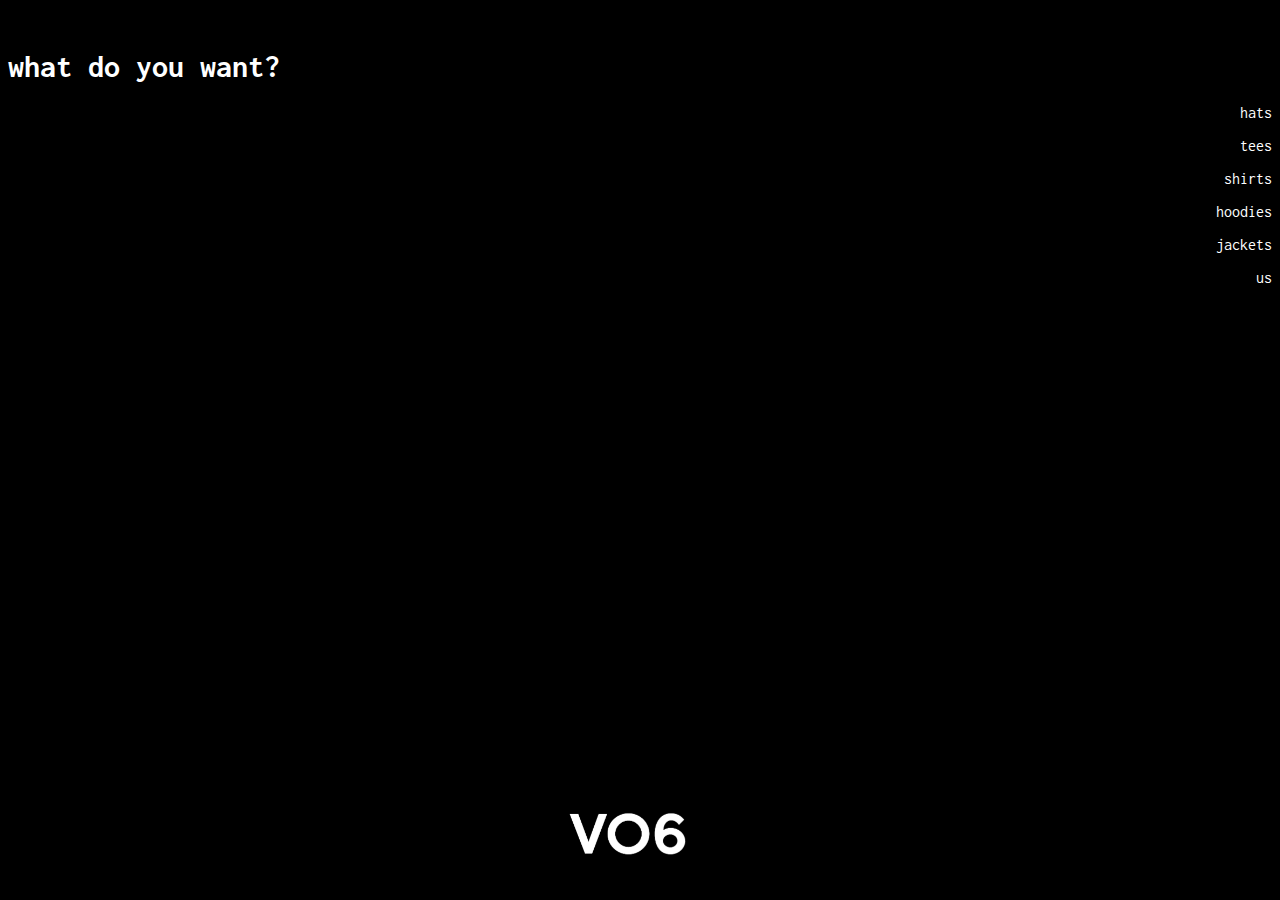
<file: index.html>
<html>
    <head>
        <title>VO6</title>
        <link rel="stylesheet" href="main.css" type="text/css" />
        <link href='https://fonts.googleapis.com/css?family=Inconsolata' rel='stylesheet' type='text/css'>
    </head>
    
    
    <body>
        
        <h1 id="headers"> what do you want? </h1>
        <div id="links">
            <p id="link"><a href="hats.html">hats</a></p>
            <p id="link"><a href="tees.html">tees</a></p>
            <p id="link"><a href="shirts.html">shirts</a></p>
            <p id="link"><a href="hoodies.html">hoodies</a></p>
            <p id="link"><a href="jackets.html">jackets</a></p>
            <p id="link"><a href="us.html">us</a></p>
            <img src="VO6.jpg">
        </div>
        
    </body>
    
</html>
</file>
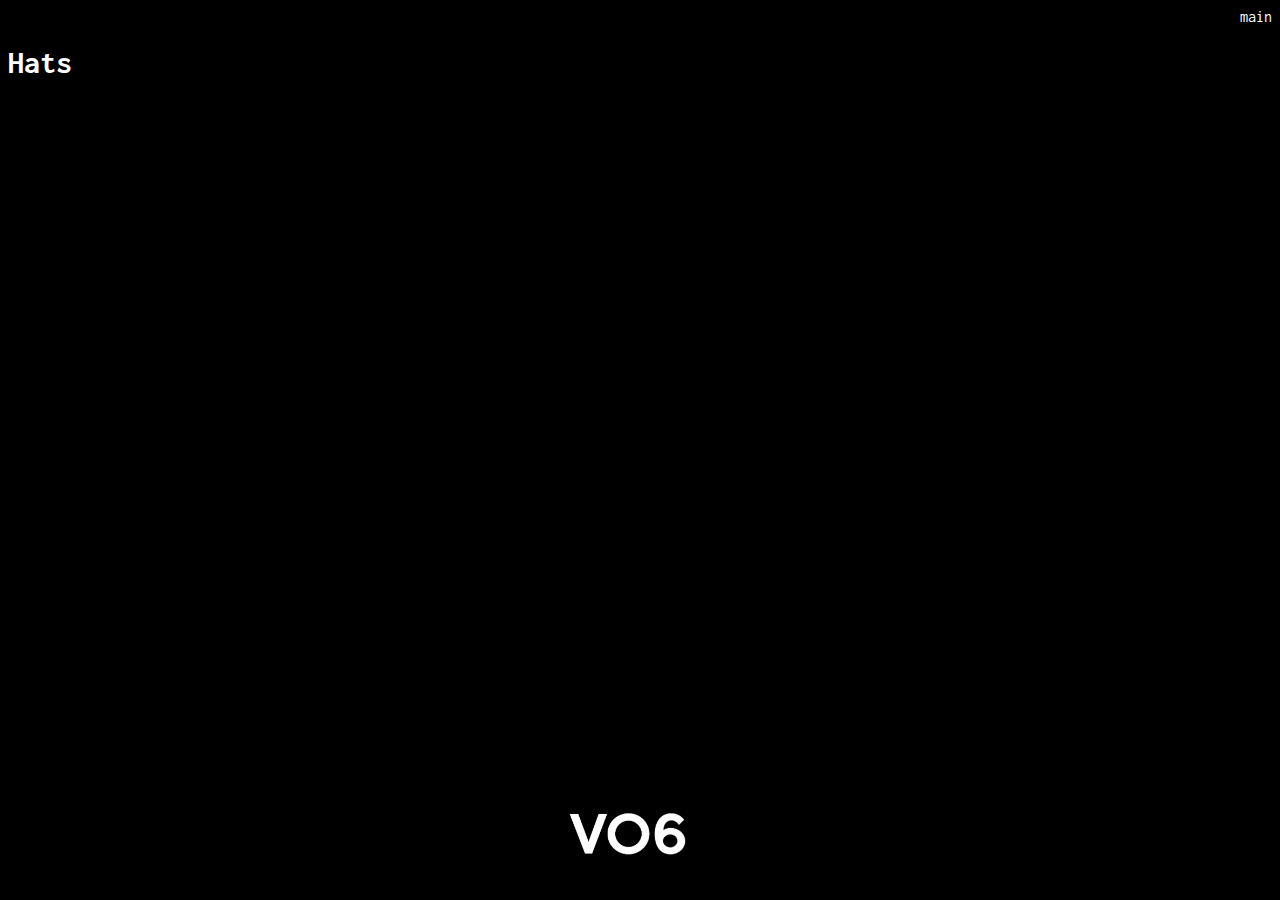
<file: hats.html>
<html>
    <head>
        <title>VO6</title>
        <link rel="stylesheet" href="main.css" type="text/css" />
        <link href='https://fonts.googleapis.com/css?family=Inconsolata' rel='stylesheet' type='text/css'>
    </head>
    
    <body>
        <p><a href="index.html">main</a></p>
        <h1 id="title">
            Hats
        </h1>
        <img src="VO6.jpg">
    </body>
    
</html>
</file>
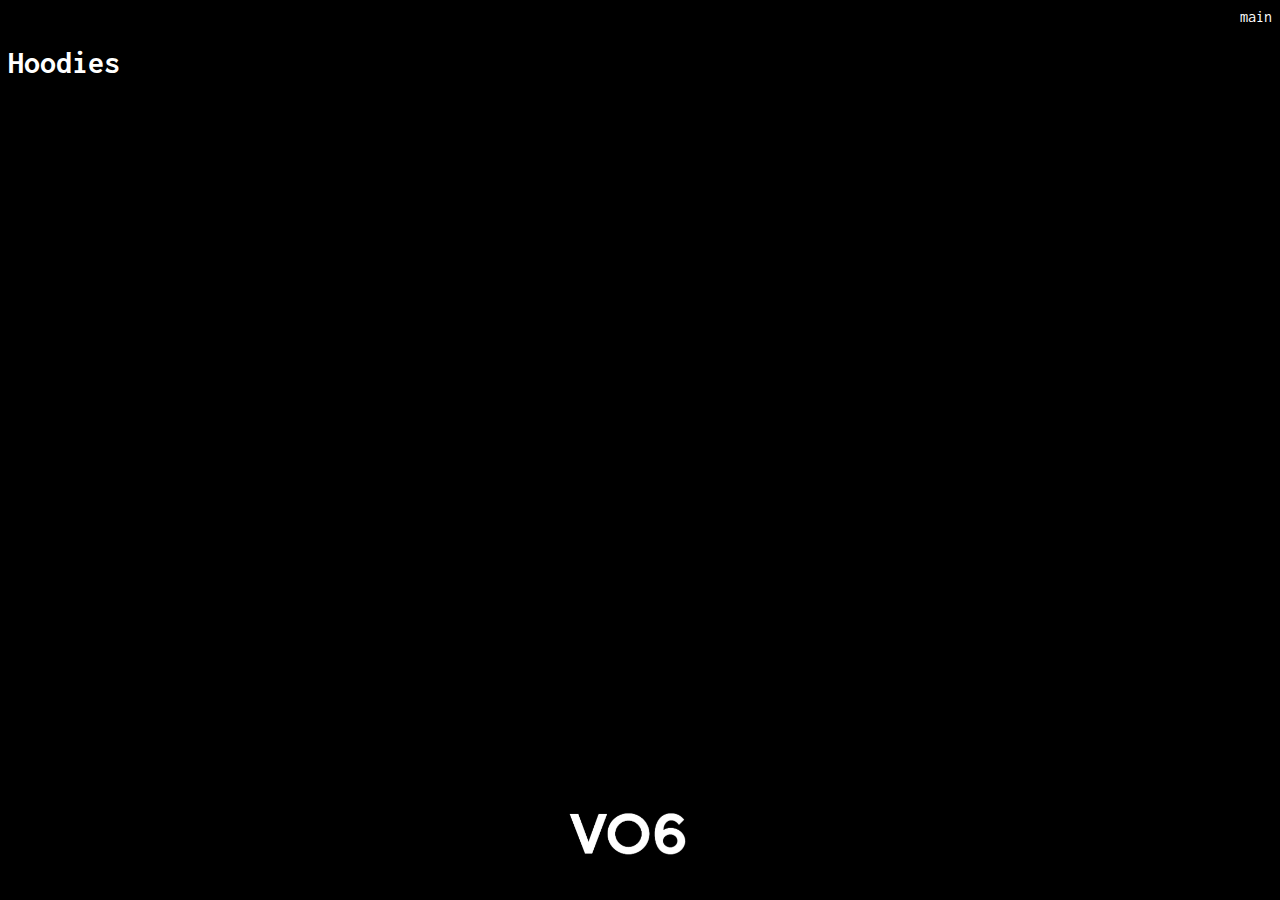
<file: hoodies.html>
<html>
    <head>
        <title>VO6</title>
        <link rel="stylesheet" href="main.css" type="text/css" />
        <link href='https://fonts.googleapis.com/css?family=Inconsolata' rel='stylesheet' type='text/css'>
    </head>
    
    <body>
        <p><a href="index.html">main</a></p>
        <h1 id="title">
            Hoodies
        </h1>
        <img src="VO6.jpg">
    </body>
    
</html>
</file>
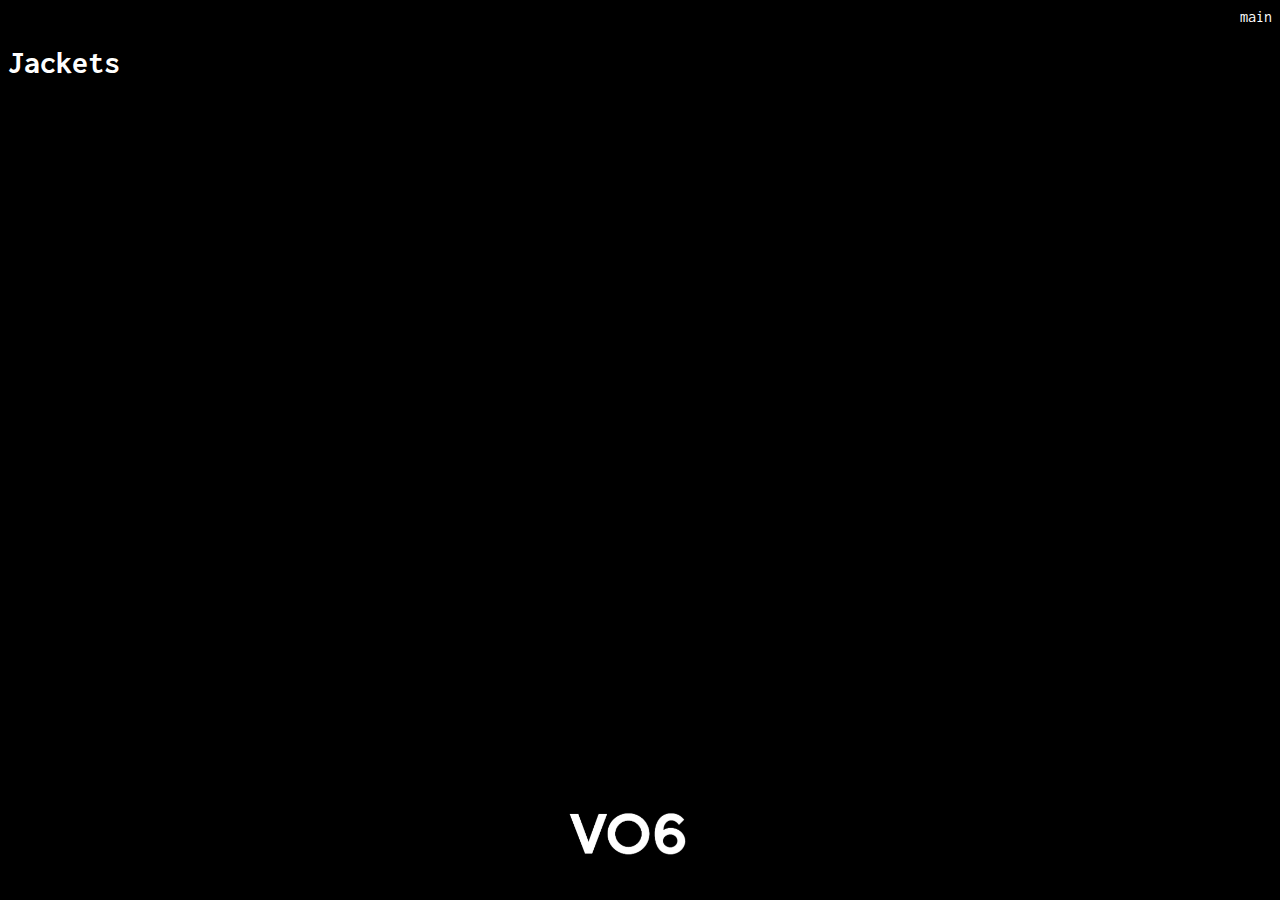
<file: jackets.html>
<html>
    <head>
        <title>VO6</title>
        <link rel="stylesheet" href="main.css" type="text/css" />
        <link href='https://fonts.googleapis.com/css?family=Inconsolata' rel='stylesheet' type='text/css'>
    </head>
    
    <body>
        <p><a href="index.html">main</a></p>
        <h1 id="title">
            Jackets
        </h1>
        <img src="VO6.jpg">
    </body>
    
</html>
</file>
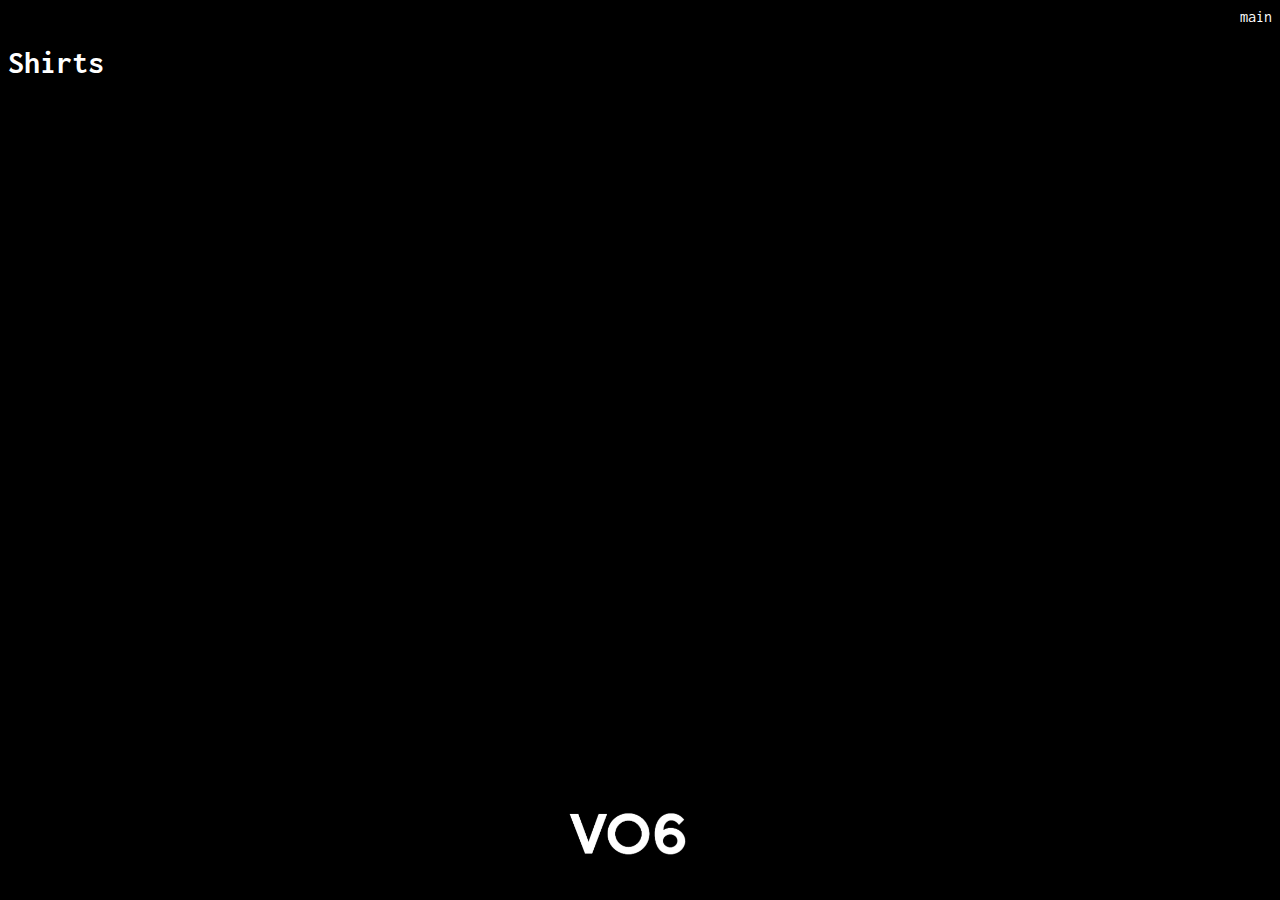
<file: shirts.html>
<html>
    <head>
        <title>VO6</title>
        <link rel="stylesheet" href="main.css" type="text/css" />
        <link href='https://fonts.googleapis.com/css?family=Inconsolata' rel='stylesheet' type='text/css'>
    </head>
    
    <body>
        <p><a href="index.html">main</a></p>
        <h1 id="title">
            Shirts
        </h1>
        <img src="VO6.jpg">
    </body>
    
</html>
</file>
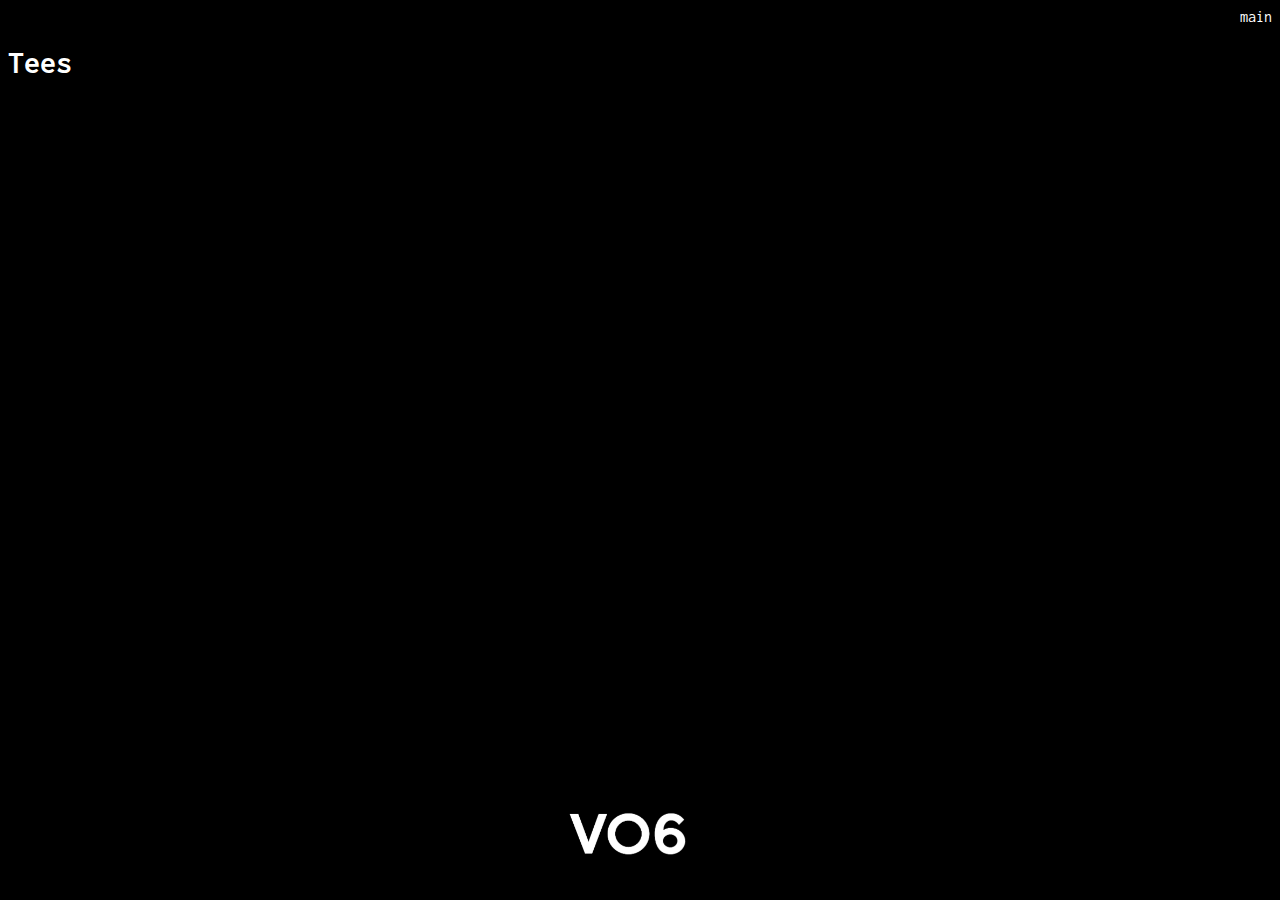
<file: tees.html>
<html>
    <head>
        <title>VO6</title>
        <link rel="stylesheet" href="main.css" type="text/css" />
        <link href='https://fonts.googleapis.com/css?family=Inconsolata' rel='stylesheet' type='text/css'>
    </head>
    
    <body>
        <p><a href="index.html">main</a></p>
        <h1 id="title">
            Tees
        </h1>
        <img src="VO6.jpg">
    </body>
    
</html>
</file>
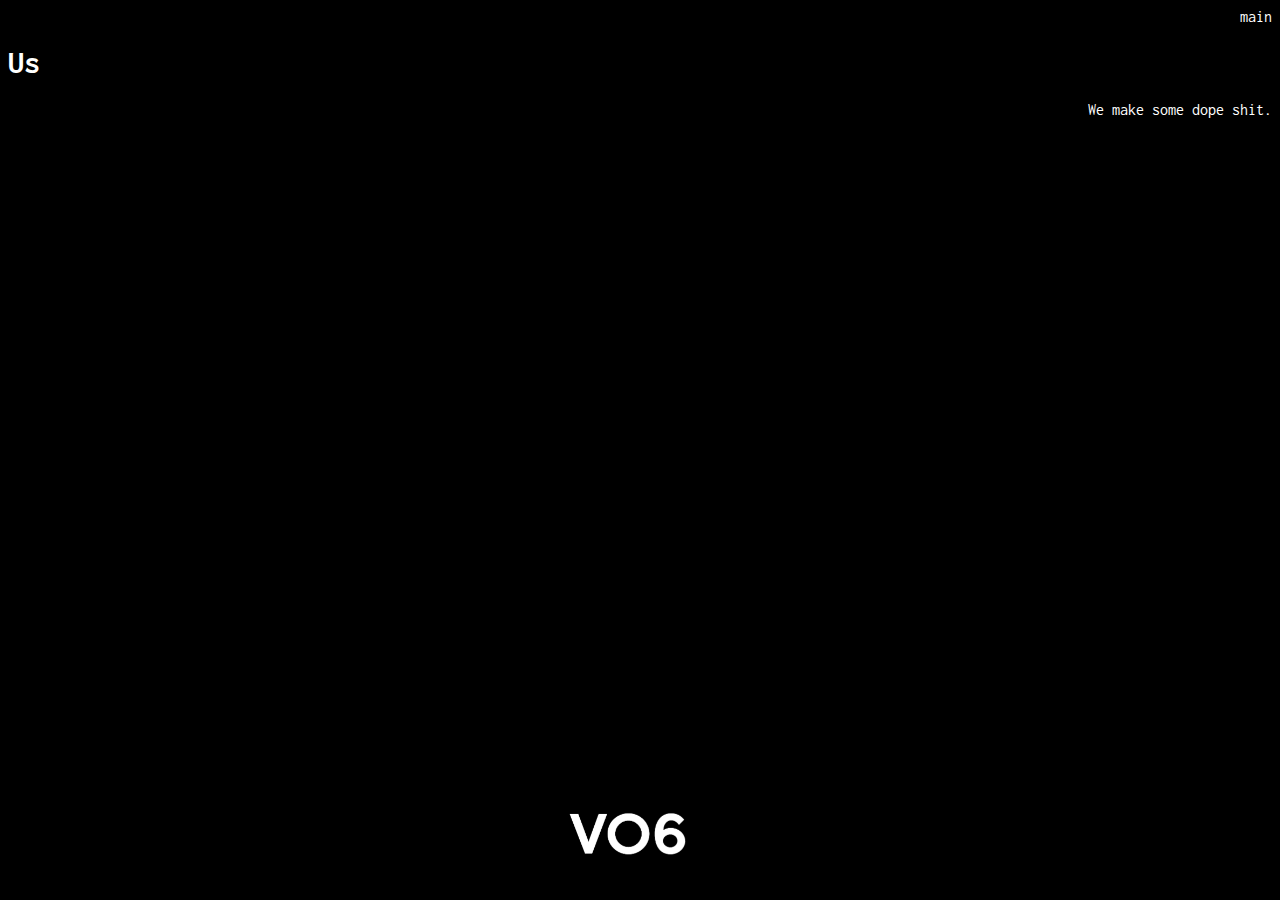
<file: us.html>
<html>
    <head>
        <title>VO6</title>
        <link rel="stylesheet" href="main.css" type="text/css"/>
        <link href='https://fonts.googleapis.com/css?family=Inconsolata' rel='stylesheet' type='text/css'>
    </head>
    
    <body>
        <p><a href="index.html">main</a></p>
        <h1 id="title">
            Us
        </h1>
        <p>
            We make some dope shit.
        </p>
        <img src="VO6.jpg">
    </body>
    
</html>
</file>
<file: main.css>
body {
    background-color: black
}

#title{
    color: white;
    font-family: 'Inconsolata';
}

p{
    color:white;
    font-family:'Inconsolata';
    text-decoration: none;
    text-align: right;
}

p:hover{
    text-decoration: underline;
}

#links{
    text-decoration: none;
    
} 

h1{
    color:white;
}

a:link {
    color:white;
    text-decoration: none;
}

a:visited {
    color:white;
    text-decoration: none;
}

a:hover {
    color:white;
    text-decoration: underline;
}

a:active {
    color:white;
    text-decoration: underline;
}

img{
    position:fixed;
    bottom:0px;
    left:44%;
    width:10%;
    
}

#headers{
    
    color: white;
    font-family: 'Inconsolata';
    margin-top:50px;
}
</file>
